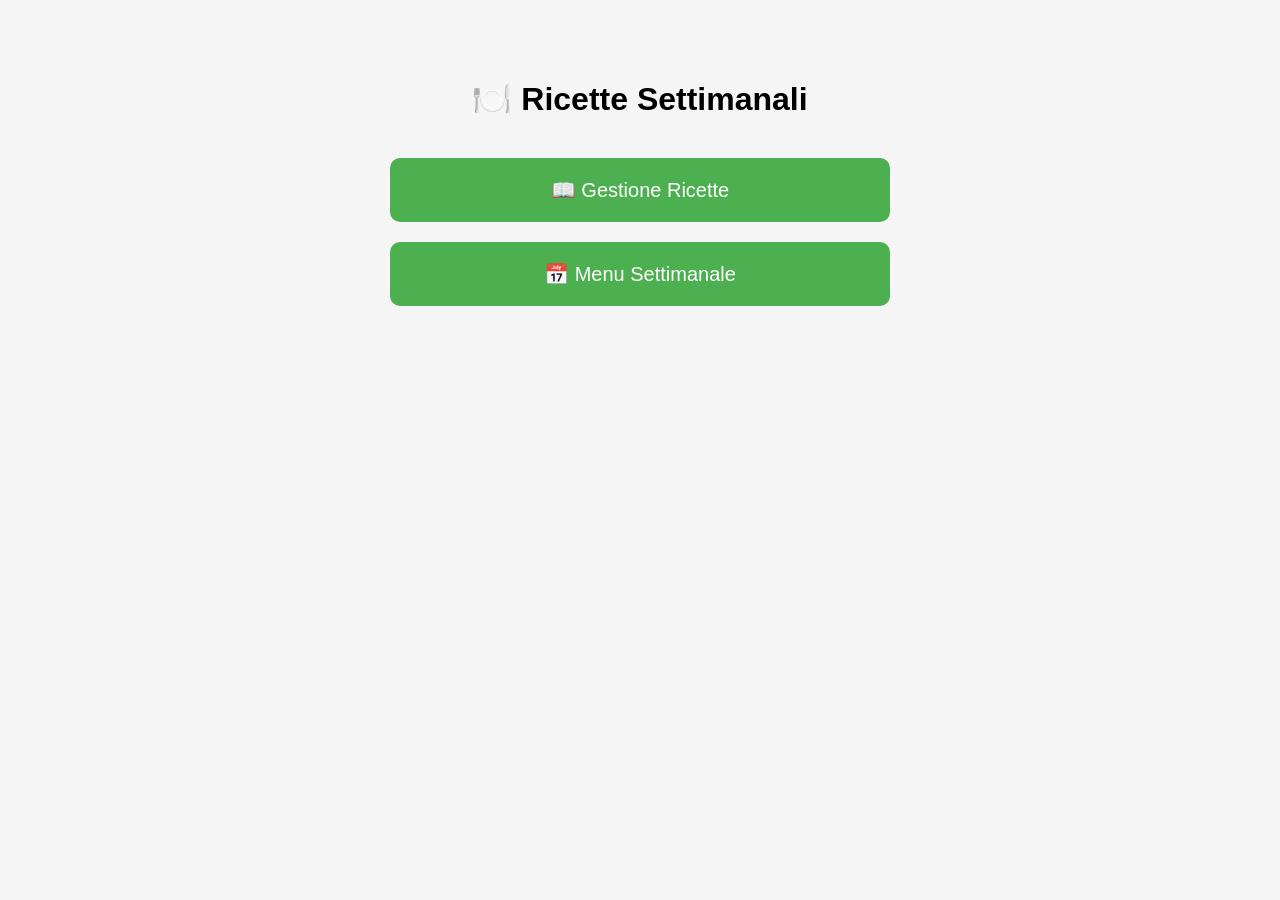
<file: index.html>
<!DOCTYPE html>
<html lang="it">
<head>
    <meta charset="UTF-8">
    <meta name="viewport" content="width=device-width, initial-scale=1.0">
    <title>Ricette Settimanali</title>
    <link rel="stylesheet" href="style.css">
</head>
<body>

<div class="container">

    <h1>🍽️ Ricette Settimanali</h1>

    <a href="ricette.html" class="button">
        📖 Gestione Ricette
    </a>

    <a href="menu.html" class="button">
        📅 Menu Settimanale
    </a>

</div>

</body>
</html>
</file>
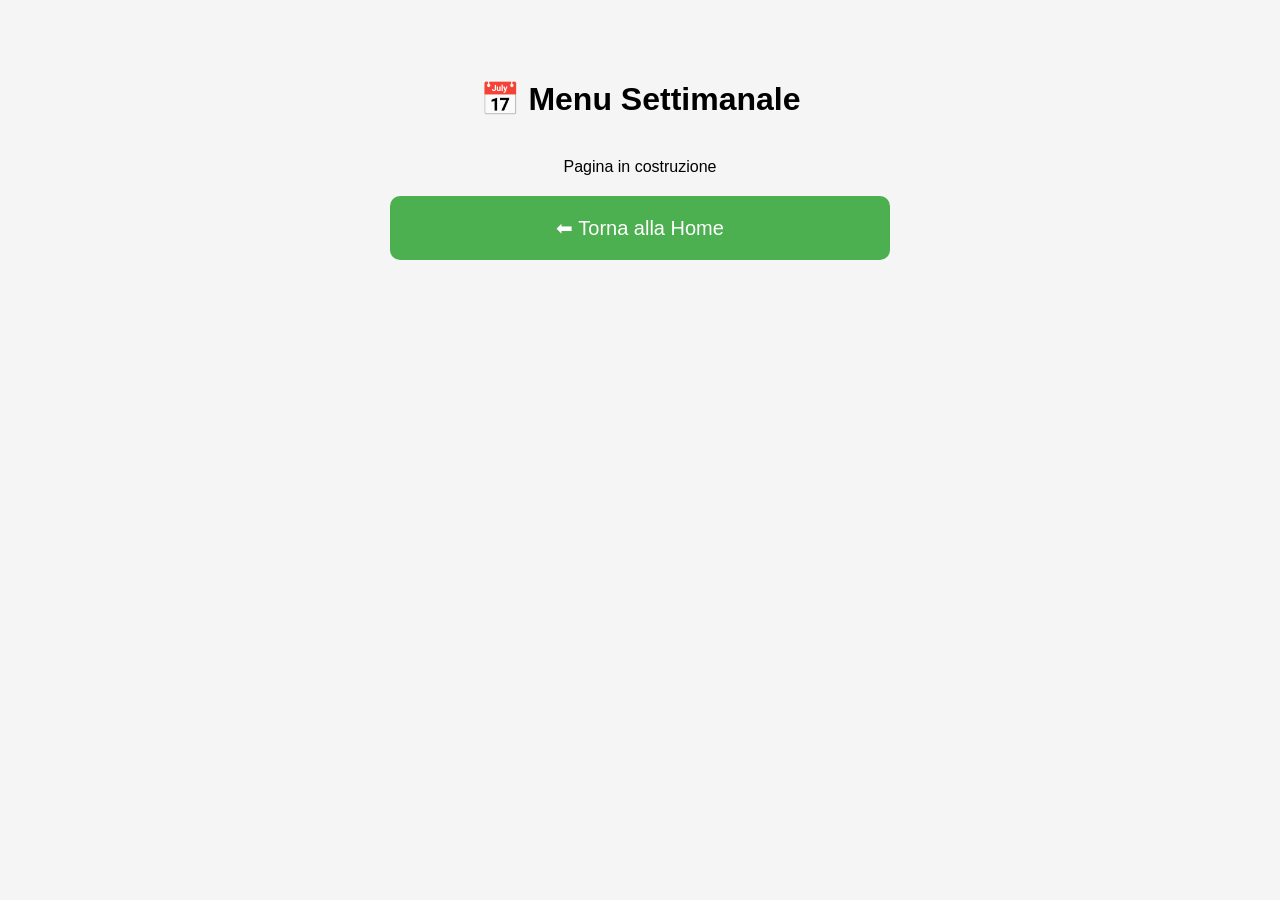
<file: menu.html>
<!DOCTYPE html>
<html lang="it">
<head>
    <meta charset="UTF-8">
    <title>Menu Settimanale</title>
    <link rel="stylesheet" href="style.css">
</head>
<body>

<div class="container">
    <h1>📅 Menu Settimanale</h1>

    <p>Pagina in costruzione</p>

    <a href="index.html" class="button">
        ⬅ Torna alla Home
    </a>
</div>

</body>
</html>
</file>
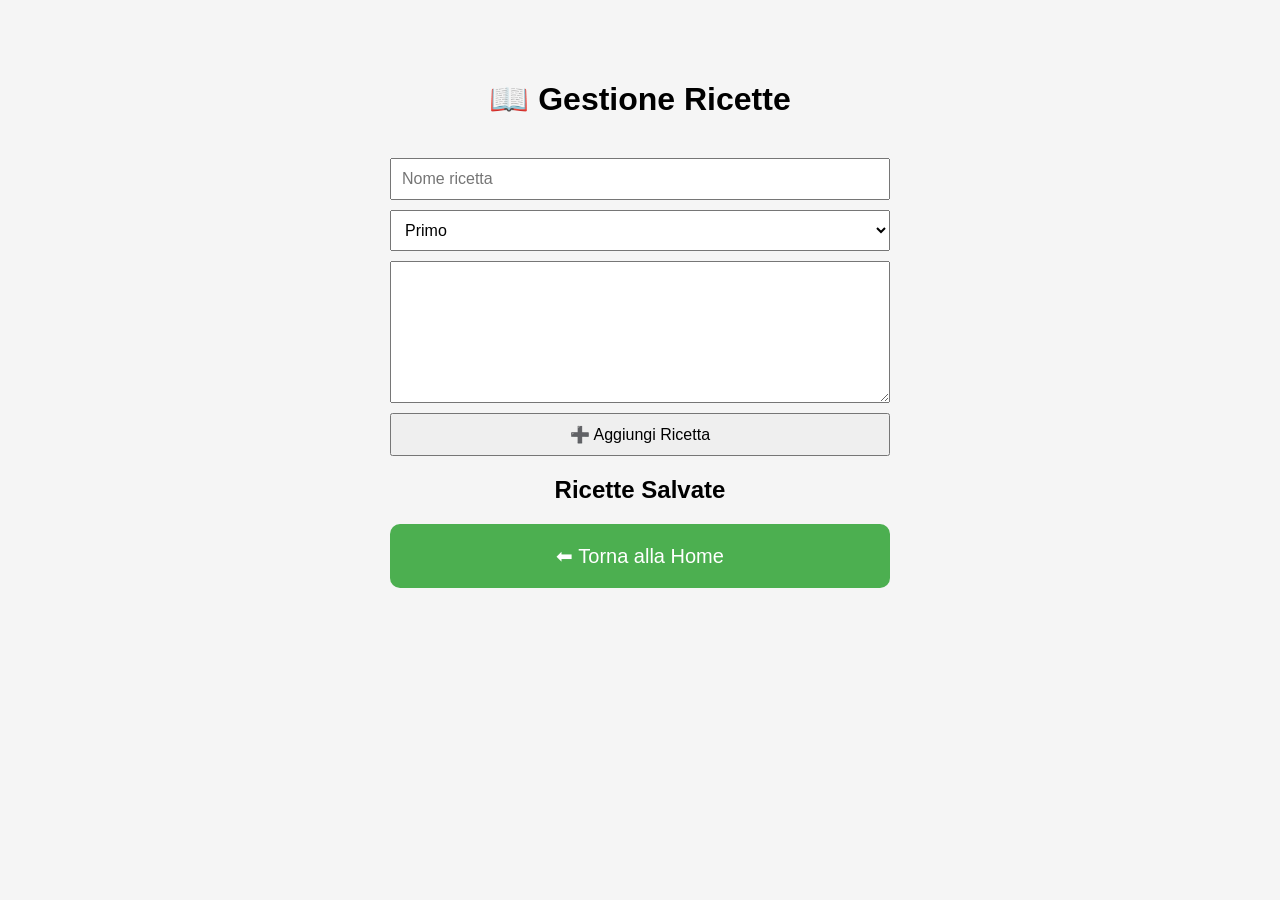
<file: ricette.html>
<!DOCTYPE html>
<html lang="it">
<head>
    <meta charset="UTF-8">
    <meta name="viewport" content="width=device-width, initial-scale=1.0">
    <title>Gestione Ricette</title>
    <link rel="stylesheet" href="style.css">
</head>
<body>

<div class="container">

    <h1>📖 Gestione Ricette</h1>

    <div class="form-container">

        <input type="text" id="nomeRicetta" placeholder="Nome ricetta">

        <select id="categoria">
            <option value="Primo">Primo</option>
            <option value="Secondo">Secondo</option>
            <option value="Piatto Unico">Piatto Unico</option>
            <option value="Contorno">Contorno</option>
            <option value="Dolce">Dolce</option>
        </select>

        <textarea id="ingredienti"
            placeholder="Un ingrediente per riga&#10;Pasta 500g&#10;Pomodoro 300g">
        </textarea>

        <button onclick="aggiungiRicetta()">
            ➕ Aggiungi Ricetta
        </button>

    </div>

    <h2>Ricette Salvate</h2>

    <div id="listaRicette"></div>

    <a href="index.html" class="button">
        ⬅ Torna alla Home
    </a>

</div>

<script>

let ricette = JSON.parse(localStorage.getItem("ricette")) || [];

function salvaRicette() {
    localStorage.setItem("ricette", JSON.stringify(ricette));
}

function aggiungiRicetta() {

    const nome = document.getElementById("nomeRicetta").value.trim();
    const categoria = document.getElementById("categoria").value;
    const ingredienti = document.getElementById("ingredienti").value.trim();

    if(nome === "") {
        alert("Inserisci un nome");
        return;
    }

    ricette.push({
        nome,
        categoria,
        ingredienti
    });

    salvaRicette();
    mostraRicette();

    document.getElementById("nomeRicetta").value = "";
    document.getElementById("ingredienti").value = "";
}

function eliminaRicetta(index) {

    if(confirm("Eliminare questa ricetta?")) {

        ricette.splice(index, 1);

        salvaRicette();
        mostraRicette();
    }
}

function mostraRicette() {

    const lista = document.getElementById("listaRicette");

    lista.innerHTML = "";

    ricette.forEach((ricetta, index) => {

        lista.innerHTML += `
            <div class="ricetta-card">

                <h3>${ricetta.nome}</h3>

                <p><strong>Categoria:</strong> ${ricetta.categoria}</p>

                <pre>${ricetta.ingredienti}</pre>

                <button onclick="eliminaRicetta(${index})">
                    🗑 Elimina
                </button>

            </div>
        `;
    });
}

mostraRicette();

</script>

</body>
</html>
</file>
<file: style.css>
body {
    font-family: Arial, sans-serif;
    background-color: #f5f5f5;
    margin: 0;
}

.container {
    max-width: 500px;
    margin: 80px auto;
    text-align: center;
}

h1 {
    margin-bottom: 40px;
}

.button {
    display: block;
    padding: 20px;
    margin: 20px 0;
    background-color: #4CAF50;
    color: white;
    text-decoration: none;
    border-radius: 10px;
    font-size: 20px;
}

.button:hover {
    background-color: #45a049;
}

.form-container {
    display: flex;
    flex-direction: column;
    gap: 10px;
}

input,
select,
textarea,
button {
    padding: 10px;
    font-size: 16px;
}

textarea {
    min-height: 120px;
}

.ricetta-card {
    background: white;
    margin-top: 15px;
    padding: 15px;
    border-radius: 10px;
    text-align: left;
}

pre {
    white-space: pre-wrap;
}
</file>
